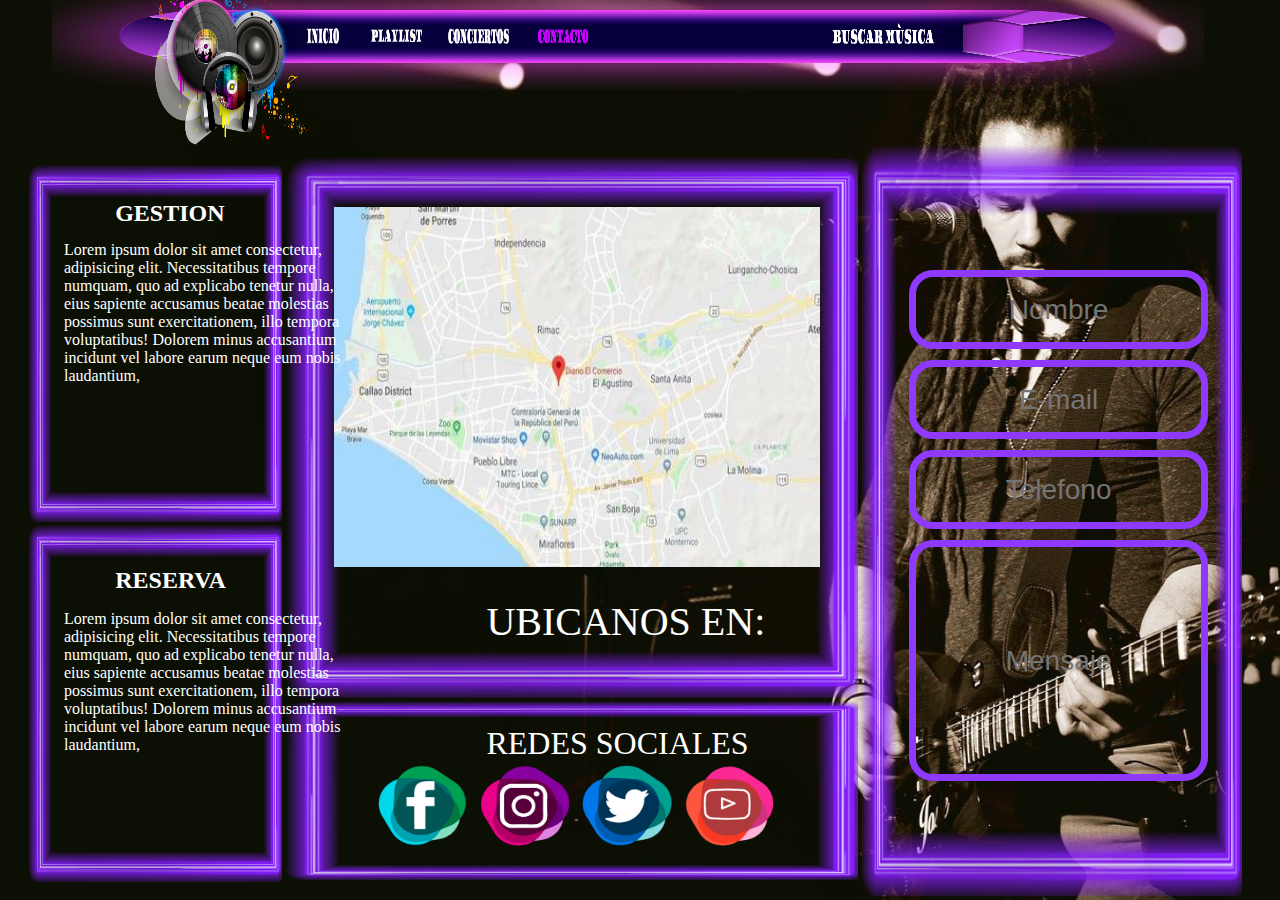
<file: contacto.html>
<!DOCTYPE html>
<html lang="en">
<head>
    <meta charset="UTF-8">
    <meta http-equiv="X-UA-Compatible" content="IE=edge">
    <meta name="viewport" content="width=device-width, initial-scale=1.0">
    <title>Music chill</title>
    <link rel="stylesheet" href="style.css">
    <link rel="icon" href="img/logo.ico">
</head>
<body>
    <!--LOGO Y MENU-->
    <img src="img/boton menu.png" alt="botonmenu" id="botonmenu">
    <a href="index.html"><img src="img/logo.png" alt="logo" id="logo"></a>
    <a href="index.html"><img src="img/inicio.png" alt="inicio" id="inicio"></a>
    <a href="playlist.html"><img src="img/playlist.png" alt="playlist" id="playlist"></a>
    <a href="conciertos.html"><img src="img/conciertos.png" alt="conciertos" id="conciertos"></a>
    <a href="contacto.html"><img src="img/contacto2.png" alt="contacto" id="contacto"></a>
    <a href="buscar_musica.html"> <img src="img/buscar musica.png" alt="buscar musica" id="buscarmusica"></a>
     <!--aqui trabajaremos el uso de las tablas en html-->
        <!--IMAGENES-->
        <img src="img/fondoibfo1.png" alt="fondoinfo" id="fondocont1-1">
        <img src="img/fondoibfo1.png" alt="fondoinfo" id="fondocont1-2">
        <img src="img/fondoibfo1.png" alt="fondoinfo" id="fondocont1-3">
        <img src="img/fondoibfo1.png" alt="fondoinfo" id="fondocont1-4">
        <img src="img/fondoibfo1.png" alt="fondoinfo" id="fondocont1-5">

        <img src="img/googlemaps.jpg" alt="googlemaps" id="googlemaps">
        <!--INFORMACION-->
        <h2 class="gestion-contacto">
            GESTION
        </h2>
        <p class="gestion-contacto2">
            Lorem ipsum dolor sit amet consectetur, <br> 
            adipisicing elit. Necessitatibus tempore <br> 
            numquam, quo ad explicabo tenetur nulla, <br> 
            eius sapiente accusamus beatae molestias <br> 
            possimus sunt exercitationem, illo tempora <br> 
            voluptatibus! Dolorem minus accusantium <br> 
            incidunt vel labore earum neque eum nobis <br> 
            laudantium, 
        </p>
        <h2 class="reserva-contacto">
            RESERVA
        </h2>
        <p class="reserva-contacto2">
            Lorem ipsum dolor sit amet consectetur, <br> 
            adipisicing elit. Necessitatibus tempore <br> 
            numquam, quo ad explicabo tenetur nulla, <br> 
            eius sapiente accusamus beatae molestias <br> 
            possimus sunt exercitationem, illo tempora <br> 
            voluptatibus! Dolorem minus accusantium <br> 
            incidunt vel labore earum neque eum nobis <br> 
            laudantium, 
        </p>

        <!--REDES SOCIALES-->
        <a href="https://www.facebook.com/" target="_blank"><img src="img/facebook.png" alt="facebook" id="facebookc"></a>
        <a href="https://www.instagram.com/" target="_blank"><img src="img/instagram.png" alt="instagram" id="instagramc"></a>
        <a href="https://twitter.com/" target="_blank"><img src="img/twitter.png" alt="twitter" id="twitterc"></a>
        <a href="https://www.youtube.com/" target="_blank"><img src="img/youtube.png" alt="youtube" id="youtubec"></a>
        <!--FORMULARIOS-->
        <form action="">
            <input type="text" placeholder="Nombre" name="" id="inputcont-1">
            <input type="text" placeholder="E-mail" name="" id="inputcont-2">
            <input type="text" placeholder="Telefono" name="" id="inputcont-3">
            <input type="text" placeholder="Mensaje" name="" id="inputcont-4">
        </form>
        <P class="ubicanos-en">
            UBICANOS EN:
        </P>
        <P class="rdct">
            REDES SOCIALES
        </P>


</body>
</html>
</file>
<file: style.css>
/**FONDO**/
body {
    background: url(img/fondo.jpg) no-repeat center center fixed;
    -webkit-background-size: cover;
    -moz-background-size: cover;
    -o-background-size: cover;
    background-size: cover;
}
/**LOGO Y MENU**/
#botonmenu {
    width: 90%;
    height: 12%;
    position: fixed;
    top: -2%;
    left: 4.1%;
    z-index: 1;
}
#logo {
    width: 12%;
    height: 20%;
    position: fixed;
    top: -3.9%;
    left: 12%;
    z-index: 2;
}
#logo:hover {
    transform: scale(1.2);
}
#inicio {
    width: 2.5%;
    height: 1.8%;
    position: fixed;
    top: 3.1%;
    left: 24%;
    z-index: 2;
}
#inicio:hover {
    transform: scale(1.5);
}
#playlist {
    width: 4%;
    height: 1.5%;
    position: fixed;
    top: 3.2%;
    left: 29%;
    z-index: 2;
}
#playlist:hover {
    transform: scale(1.5);
}
#conciertos {
    width: 4.8%;
    height: 1.8%;
    position: fixed;
    top: 3.1%;
    left: 35%;
    z-index: 2;
}
#conciertos:hover {
    transform: scale(1.5);
}
#contacto {
    width: 3.9%;
    height: 1.8%;
    position: fixed;
    top: 3.1%;
    left: 42%;
    z-index: 2;
}
#contacto:hover {
    transform: scale(1.5);
}
#buscarmusica {
    width: 8%;
    height: 2.3%;
    position: fixed;
    top: 2.6%;
    left: 65%;
    z-index: 2;
} 
#buscarmusica:hover {
    transform: scale(1.5);
 } 
/**redes sociales**/
#facebook {
    position: fixed;
    width: 5%;
    height: 7%;
    top: 90%;
    left: 1%;
}
#facebook:hover {
    transform: scale(1.3);
}  
#instagram {
    position: fixed;
    width: 5%;
    height: 7%;
    top: 90%;
    left: 7%;
}
#instagram:hover {
    transform: scale(1.3);
}  
#twitter {
    position: fixed;
    width: 5%;
    height: 7%;
    top: 90%;
    left: 13%;
}
#twitter:hover {
    transform: scale(1.3);
}  
#youtube {
    position: fixed;
    width: 5%;
    height: 7%;
    top: 90%;
    left: 19%;
}
#youtube:hover {
    transform: scale(1.3);
}
/**INFORMACION INICIO 1**/
#fondoinfo {
    width: 25%;
    height: 70%;
    position: fixed;
    top: 18%;
    left: 0%;
}
#play {
    width: 5%;
    height: 9%;
    position: fixed;
    top: 29.2%;
    left: 17%;
}
#play1 {
    width: 3%;
    position: fixed;
    top: 31%;
    left: 18%;
}
.reproductor {
    width: 21%;
    height: 60%;  
    position: fixed;
    top: 23%;
    left: 2.4%;
    z-index: -1;
}
/**INFORMACION DE INICIO 2**/
   /**IMAGENES VIDEOS Y AUDIOS**/
    #infopag2 {
    width: 50%;
    height: 59%;
    position: absolute;
    top: 9%;
    left: 24.2%;
    z-index: -1;
    }
    #infopag2-1 {
    width: 37%;
    height: 30%;
    position: absolute;
    top: 68%;
    left: 25%;
    z-index: -1;
    }
    #infopag2-2 {
    width: 37%;
    height: 30%;
    position: absolute;
    top: 68%;
    left: 62%;
    z-index: -1;
    }
    #infopag2-3 {
    width: 24.7%;
    height: 59%;
    position: absolute;
    top: 9%;
    left: 74%;
    z-index: -1;
    }
    #infopag2-4 {
        width: 37%;
        height: 30%;
        position: absolute;
        top: 99%;
        left: 43%;
        z-index: -1;
    }
    #lineaindex1 {
        width: 65%;
        height: 1.5%;
        position: absolute;
        top: 180%;
        left: 31%;
    }
    #lineaindex2 {
        width: 65%;
        height: 1.5%;
        position: absolute;
        top: 230%;
        left: 31%;
    }
    #infopag2-9 {
        width: 30%;
        height: 10%;
        position: absolute;
        top: 137%;
        left: 47%;
        z-index: -1;
    }

       /**IMAGENES REALES**/
       #logo-info {
           width: 30%;
           height: 40%;
           position: absolute;
           top: 17%;
           left: 45%;
           z-index: -2;
       }
       #musica {
           width: 13%;
           position: absolute;
           top: 70%;
           left: 47%;
           z-index: -1;
       }
       #video {
        width: 13%;
        position: absolute;
        top: 70%;
        left: 84%;
        z-index: -1;
    }
    #c1{
        width: 10%;
        position: absolute;
        top: 205%;
        left: 34%;
    }
    #c1:hover {
        transform: scale(1.2);
    }
    #c2{
        width: 10%;
        position: absolute;
        top: 205%;
        left: 46%;
    }
    #c2:hover {
        transform: scale(1.2);
    }
    #c3{
        width: 10%;
        position: absolute;
        top: 205%;
        left: 58%;
    }
    #c3:hover {
        transform: scale(1.2);
    }
    #c4{
        width: 10%;
        position: absolute;
        top: 205%;
        left: 70%;
    }
    #c4:hover {
        transform: scale(1.2);
    }
    #c5{
        width: 10%;
        position: absolute;
        top: 205%;
        left: 82%;
    }   
    #c5:hover {
        transform: scale(1.2);
    }

    #conciertoimg {
        width: 13%;
        position: absolute;
        top: 102%;
        left: 65%;
        z-index: -1;
    }
    #c6{
        width: 10%;
        position: absolute;
        top: 155%;
        left: 46%;
    }
    #c7{
        width: 10%;
        position: absolute;
        top: 155%;
        left: 34%;
    }
    #c8{
        width: 10%;
        position: absolute;
        top: 155%;
        left: 58%;
    }
    #c9{
        width: 10%;
        position: absolute;
        top: 155%;
        left: 70%;
    }
    #c10{
        width: 10%;
        position: absolute;
        top: 155%;
        left: 82%;
    }
       /**VIDEOS**/
       #video1 {
           width: 21.5%;
           height: 25%;
           position: absolute;
           top: 32%;
           left: 76%;
           z-index: 0;
       }
       /**AUDIOS**/
       #audio1 {
           width: 10%;
           position: absolute;
           top: 170%;
           left: 34%;
       }
       #audio2 {
        width: 10%;
        position: absolute;
        top: 170%;
        left: 46%;
    }
    #audio3 {
        width: 10%;
        position: absolute;
        top: 170%;
        left: 58%;
    }
    #audio4 {
        width: 10%;
        position: absolute;
        top: 170%;
        left: 70%;
    }
    #audio5 {
        width: 10%;
        position: absolute;
        top: 170%;
        left: 82%;
    }
    /**TEXTO**/
    .titulo {
        color: white;
        position: absolute;
        font-family: arial;
        top: 14%;
        left: 29%;
        z-index: -1;
    }
    #click-aqui {
        color: white;
    }
    .inf {
        color: white;
        position: absolute;
        top: 14%;
        left: 76%;
        font-size: 120%;
        z-index: -1;
    }
    .solo-audio {
        color: white;
        position: absolute;
        top: 70%;
        left: 29%;
        z-index: -1;
    }
    .canciones-solo-audio {
        font-size: 230%;
    }
    .videos-musicales {
        color: white;
        position: absolute;
        top: 70%;
        left: 66%;
        z-index: -1;
    }
    .videoclips-musicales {
        font-size: 230%;
    }
    .conciertost {
        color: white ;
        position: absolute;
        top: 101%;
        left: 47%;
        z-index: -1;
    }
    .conciertos1 {
        font-size: 230%;
    }
    .escuchados {
        color: white;
        font-size: 175%;
        position: absolute;
        top: 180%;
        left: 55%;
    }
    .vistos {
        color: white;
        font-size: 175%;
        position: absolute;
        top: 230%;
        left: 58%;
    }
    .subp {
        color: white;
        position: absolute;
        top: 250%;
    }
    .can1 {
        color: white;
        text-decoration: none;
        font-size: 110%;
        position: absolute;
        top: 227%;
        left: 34.5%;
    }
    .can2 {
        color: white;
        text-decoration: none;
        font-size: 110%;
        position: absolute;
        top: 227%;
        left: 46.5%;
    }
    .can3 {
        color: white;
        text-decoration: none;
        font-size: 110%;
        position: absolute;
        top: 227%;
        left: 58.5%;
    }    
    .can4 {
        color: white;
        text-decoration: none;
        font-size: 110%;
        position: absolute;
        top: 227%;
        left: 70.5%;
    }
    .can5 {
        color: white;
        text-decoration: none;
        font-size: 110%;
        position: absolute;
        top: 227%;
        left: 82.5%;
    }
    .can1-1 {
        color: white;
        font-size: 110%;
        position: absolute;
        top: 175%;
        left: 34.5%;
    }
    .can1-2 {
        color: white;
        font-size: 110%;
        position: absolute;
        top: 175%;
        left: 46.5%;
    }
    .can1-3 {
        color: white;
        font-size: 110%;
        position: absolute;
        top: 175%;
        left: 58.5%;
    }
    .can1-4 {
        color: white;
        font-size: 110%;
        position: absolute;
        top: 175%;
        left: 70.5%;
    }
    .can1-5 {
        color: white;
        font-size: 110%;
        position: absolute;
        top: 175%;
        left: 82.5%;
    }
.mas-p {
    color: white;
    font-size: 300%;
    position: absolute;
    top: 134%;
    left: 52.5%;
}
/**BUACAR MUSICA**/
#buscarmu- {
    border: 0%;
    background: none;
    text-align: center;
    border: 7px solid rgb(153, 0, 255);
    position: absolute;
    top: 30%;
    left: 10%;
    outline: none;
    color: white;
    border-radius: 100px;
    font-size: 175%;
    display: block;
    width: 65%;
    height: 7%;
    
}
#buscarmu-:hover {
    transform: scale(1.02);
}
#buscarmus- {
    border: 0;
    background: rgb(162, 0, 255);
    text-align: center;
    border: 7px solid rgb(153, 0, 255);
    position: absolute;
    top: 30%;
    left: 76%;
    outline: none;
    color: white;
    border-radius: 100px;
    font-size: 175%;
    display: block;
    width: 13%;
    height: 7%;
}
#buscarmus-:hover {
    transform: scale(1.05);
}
#c11{
    width: 10%;
    position: absolute;
    top: 50%;
    left: 34%;
}
#c11:hover {
    transform: scale(1.2);
}
#c12{
    width: 10%;
    position: absolute;
    top: 50%;
    left: 46%;
}
#c12:hover {
    transform: scale(1.2);
}
#c13{
    width: 10%;
    position: absolute;
    top: 50%;
    left: 58%;
}
#c13:hover {
    transform: scale(1.2);
}
#c14{
    width: 10%;
    position: absolute;
    top: 50%;
    left: 70%;
}
#c14:hover {
    transform: scale(1.2);
}
#c15{
    width: 10%;
    position: absolute;
    top: 50%;
    left: 82%;
}   
#c15:hover {
    transform: scale(1.2);
}
#c16{
    width: 10%;
    position: absolute;
    top: 76%;
    left: 34%;
}
#c16:hover {
    transform: scale(1.2);
}
#c17{
    width: 10%;
    position: absolute;
    top: 76%;
    left: 46%;
}
#c17:hover {
    transform: scale(1.2);
}
#c18{
    width: 10%;
    position: absolute;
    top: 76%;
    left: 58%;
}
#c18:hover {
    transform: scale(1.2);
}
#c19{
    width: 10%;
    position: absolute;
    top: 76%;
    left: 70%;
}
#c19:hover {
    transform: scale(1.2);
}
#c20{
    width: 10%;
    position: absolute;
    top: 76%;
    left: 82%;
}   
#c20:hover {
    transform: scale(1.2);
}
#fondobm {
    width: 28%;
    height: 46%;
    position: absolute;
    top: 50%;
    left: 3%;
}
#c21{
    width: 10%;
    position: absolute;
    top: 73%;
    left: 19%;
}   
#c21:hover {
    transform: scale(1.2);
}
#info-bs {
    color: white;
    position: absolute;
    top: 50%;
    left: 12%;
    font-size: 250%;
}
.info-bs10 {
    color: white;
    position: absolute;
    font-size: 150%;
    top: 58%;
    left: 6%;
}
.can01 {
    color: white;
    font-size: 110%;
    position: absolute;
    top: 68%;
    left: 34.5%;
}
.can02 {
    color: white;
    font-size: 110%;
    position: absolute;
    top: 68%;
    left: 46.5%;
}
.can03 {
    color: white;
    font-size: 110%;
    position: absolute;
    top: 68%;
    left: 58.5%;
}
.can04 {
    color: white;
    font-size: 110%;
    position: absolute;
    top: 68%;
    left: 70.5%;
}
.can05 {
    color: white;
    font-size: 110%;
    position: absolute;
    top: 68%;
    left: 82.5%;
}
.can06 {
    color: white;
    font-size: 110%;
    position: absolute;
    top: 94%;
    left: 34.5%;
}
.can07 {
    color: white;
    font-size: 110%;
    position: absolute;
    top: 94%;
    left: 46.5%;
}
.can08 {
    color: white;
    font-size: 110%;
    position: absolute;
    top: 94%;
    left: 58.5%;
}
.can09 {
    color: white;
    font-size: 110%;
    position: absolute;
    top: 94%;
    left: 70.5%;
}
.can10 {
    color: white;
    font-size: 110%;
    position: absolute;
    top: 94%;
    left: 82.5%;
}
/**PLAYLIST**/
  /**IMAGENES**/
#fondo-play1-1 {
    width: 20%;
    height: 40%;
    position: absolute;
    top: 18%;
    left: 78%;
}
#fondo-play1-2 {
    width: 20%;
    height: 40%;
    position: absolute;
    top: 58%;
    left: 78%;
}
#fondo-play1-3 {
    width: 20%;
    height: 40%;
    position: absolute;
    top: 18%;
    left: 58%;
}
#fondo-play1-4 {
    width: 20%;
    height: 40%;
    position: absolute;
    top: 58%;
    left: 58%;
}
#fondo-play1-5 {
    width: 58%;
    height: 82%;
    position: absolute;
    top: 16.8%;
    left: 0%;
}
#lin1 {
    position: absolute;
    top: 35%;
    left: 7%;
    width: 45%;
    height: 1%;
}
#lin2 {
    position: absolute;
    top: 42%;
    left: 7%;
    width: 45%;
    height: 1%;
}
#lin3 {
    position: absolute;
    top: 49%;
    left: 7%;
    width: 45%;
    height: 1%;
}
#lin4 {
    position: absolute;
    top: 56%;
    left: 7%;
    width: 45%;
    height: 1%;
}
#lin5 {
    position: absolute;
    top: 63%;
    left: 7%;
    width: 45%;
    height: 1%;
}
#lin6 {
    position: absolute;
    top: 70%;
    left: 7%;
    width: 45%;
    height: 1%;
}#lin7 {
    position: absolute;
    top: 77%;
    left: 7%;
    width: 45%;
    height: 1%;
}
#lin8 {
    position: absolute;
    top: 84%;
    left: 7%;
    width: 45%;
    height: 1%;
}

#artistaspl {
    position: absolute;
    width: 15%;
    height: 30%;
    top: 30%;
    left: 61%;
}
#albumespl1 {
    position: absolute;
    width: 15%;
    height: 18%;
    top: 37%;
    left: 81%;
}
#favoritoss-pl {
    position: absolute;
    width: 15%;
    height: 18%;
    top: 76%;
    left: 61%;
}
#generos-pl {
    position: absolute;
    width: 15%;
    height: 18%;
    top: 76%;
    left: 81%;
}
/**AUDIO**/
#audio-pl1 {
    width: 3%;
    position: absolute;
    top: 36.3%;
    left: 49%;
}
#audio-pl2 {
    width: 3%;
    position: absolute;
    top: 43.3%;
    left: 49%;
}
#audio-pl3 {
    width: 3%;
    position: absolute;
    top: 50.3%;
    left: 49%;
}
#audio-pl4 {
    width: 3%;
    position: absolute;
    top: 57.3%;
    left: 49%;
}
#audio-pl5 {
    width: 3%;
    position: absolute;
    top: 64.3%;
    left: 49%;
}
#audio-pl6 {
    width: 3%;
    position: absolute;
    top: 71.3%;
    left: 49%;
}
#audio-pl7 {
    width: 3%;
    position: absolute;
    top: 78.3%;
    left: 49%;
}
/**TEXTO**/
.mis-canciones {
    color: white;
    position: absolute;
    top: 25%;
    left: 23%;
}
.can1-1pl {
    color: white;
    font-size: 150%;
    position: absolute;
    top: 35%;
    left: 8%;
}
.can1-2pl {
    color: white;
    font-size: 150%;
    position: absolute;
    top: 42%;
    left: 8%;
}.can1-3pl {
    color: white;
    font-size: 150%;
    position: absolute;
    top: 49%;
    left: 8%;
}
.can1-4pl {
    color: white;
    font-size: 150%;
    position: absolute;
    top: 56%;
    left: 8%;
}
.can1-5pl {
    color: white;
    font-size: 150%;
    position: absolute;
    top: 63%;
    left: 8%;
}
.can1-6pl {
    color: white;
    font-size: 150%;
    position: absolute;
    top: 70%;
    left: 8%;
}
.can1-7pl {
    color: white;
    font-size: 150%;
    position: absolute;
    top: 77%;
    left: 8%;
}
.artistas-pl {
    color: white;
    position: absolute;
    top: 20%;
    left: 65%;
}
.artistas-pl-2 {
    color: white;
    position: absolute;
    top: 25%;
    left: 60%;
    font-size: 115%;
}
.albumes-pl {
    color: white;
    position: absolute;
    top: 20%;
    left: 85%;
}
.albumes-pl-2 {
    color: white;
    position: absolute;
    top: 25%;
    left: 80%;
    font-size: 115%;
}
.favoritos-pl {
    color: white;
    position: absolute;
    top: 60%;
    left: 65%;
} 
.favoritos-pl-2 {
    color: white;
    position: absolute;
    top: 65%;
    left: 60%;
    font-size: 115%;
}
.genero-pl {
    color: white;
    position: absolute;
    top: 60%;
    left: 85.5%;
}
.genero-pl-2 {
    color: white;
    position: absolute;
    top: 65%;
    left: 80%;
    font-size: 115%;
}
/**CONTACTO**/
#fondocont1-1 {
    width: 20%;
    height: 40%;
    position: absolute;
    top: 18%;
    left: 2%;
}
#fondocont1-2 {
    width: 20%;
    height: 40%;
    position: absolute;
    top: 58%;
    left: 2%;
} 
#fondocont1-3 {
    width: 45%;
    height: 20%;
    position: absolute;
    top: 77.8%;
    left: 22%;
}
#fondocont1-4 {
    width: 45%;
    height: 60.5%;
    position: absolute;
    top: 17%;
    left: 22%;
}
#fondocont1-5 {
    width: 30%;
    height: 84%;
    position: absolute;
    top: 15.5%;
    left: 67%;
}
#googlemaps {
    position: absolute;
    width: 38%;
    height: 40%;
    left: 26.1%;
    top: 23%;
}
/**TEXTO**/
.gestion-contacto {
    color: white;
    position: absolute;
    top: 20%;
    left: 9%;
}
.gestion-contacto2 {
    color: white;
    position: absolute;
    top: 25%;
    left: 5%;
}
.reserva-contacto {
    color: white;
    position: absolute;
    top: 60.8%;
    left: 9%;
}
.reserva-contacto2 {
    color: white;
    position: absolute;
    top: 66%;
    left: 5%;
}
.ubicanos-en {
    color: white;
    font-size: 250%;
    position: absolute;
    top: 62%;
    left: 38%;
}
.rdct {
    color: white;
    font-size: 200%;
    position: absolute;
    top: 77%;
    left: 38%;
}
/**redes sociales**/
#facebookc {
    position: fixed;
    width: 7%;
    height: 9%;
    top: 85%;
    left: 29.5%;
}
#facebookc:hover {
    transform: scale(1.3);
}  
#instagramc {
    position: fixed;
    width: 7%;
    height: 9%;
    top: 85%;
    left: 37.5%;
}
#instagramc:hover {
    transform: scale(1.3);
}  
#twitterc {
    position: fixed;
    width: 7%;
    height: 9%;
    top: 85%;
    left: 45.5%;
}
#twitterc:hover {
    transform: scale(1.3);
}  
#youtubec {
    position: fixed;
    width: 7%;
    height: 9%;
    top: 85%;
    left: 53.5%;
}
#youtubec:hover {
    transform: scale(1.3);
}
/**FORMULARIOS**/
#inputcont-1 {
    border: 0;
    background: none;
    text-align: center;
    border: 7px solid  rgb(143, 57, 255);
    position: absolute;
    top: 30%;
    left: 71%;
    outline: none;
    color: white;
    border-radius: 24px;
    font-size: 175%;
    display: block;
    width: 22%;
    height: 7%;
}
#inputcont-2 {
    border: 0;
    background: none;
    text-align: center;
    border: 7px solid rgb(143, 57, 255);
    position: absolute;
    top: 40%;
    left: 71%;
    outline: none;
    color: white;
    border-radius: 24px;
    font-size: 175%;
    display: block;
    width: 22%;
    height: 7%;
}
#inputcont-3 {
    border: 0;
    background: none;
    text-align: center;
    border: 7px solid rgb(143, 57, 255);
    position: absolute;
    top: 50%;
    left: 71%;
    outline: none;
    color: white;
    border-radius: 24px;
    font-size: 175%;
    display: block;
    width: 22%;
    height: 7%;
}
#inputcont-4 {
    border: 0;
    background: none;
    text-align: center;
    border: 7px solid rgb(143, 57, 255);
    position: absolute;
    top: 60%;
    left: 71%;
    outline: none;
    color: white;
    border-radius: 24px;
    font-size: 175%;
    display: block;
    width: 22%;
    height: 25%;
}

/**CONCIERTOS**/
    /**IMAGENES**/
        #fondo-nonciertos-1 {
            position: absolute;
            width: 40%;
            height: 25%;
            top: 20%;
            left: 0%;
        }
        #fondo-nonciertos-2 {
            position: absolute;
            width: 40%;
            height: 25%;
            top: 45%;
            left: 0%;
        }
        #fondo-nonciertos-3 {
            position: absolute;
            width: 40%;
            height: 25%;
            top: 70%;
            left: 0%;
        }
        #fondo-nonciertos-4 {
            position: absolute;
            width: 60%;
            height: 78%;
            top: 18%;
            left: 39%;
        }
        #fondo-nonciertos-5 {
            position: absolute;
            width: 20%;
            height: 80%;
            top: 100%;
            left: 1%;
        }
        #concierto1-1{
            width: 10%;
            position: absolute;
            top: 23%;
            left: 28%;
        }
        #concierto1-1:hover {
            transform: scale(1.2);
        }
        #concierto1-2{
            width: 10%;
            position: absolute;
            top: 48%;
            left: 3%;
        }
        #concierto1-2:hover {
            transform: scale(1.2);
        }
        #concierto1-3{
            width: 10%;
            position: absolute;
            top: 73%;
            left: 28%;
        }
        #concierto1-3:hover {
            transform: scale(1.2);
        }

        #linea-conciertos-1 {
            position: absolute;
            width: 70%;
            height: 2%;
            top: 100%;
            left: 25%;
        }
        #linea-conciertos-2 {
            position: absolute;
            width: 70%;
            height: 2%;
            top: 120%;
            left: 25%;
        }
        #linea-conciertos-3 {
            position: absolute;
            width: 70%;
            height: 2%;
            top: 140%;
            left: 25%;
        }
        #linea-conciertos-4 {
            position: absolute;
            width: 70%;
            height: 2%;
            top: 160%;
            left: 25%;
        }
        #linea-conciertos-5 {
            position: absolute;
            width: 70%;
            height: 2%;
            top: 180%;
            left: 25%;
        }
        #img20-20 {
            position: absolute;
            top: 140%;
            left: 3%;
            width: 17%;
            height: 35 %;
        }
        /**AUDIOS**/
        #concierto-audio1 {
            position: absolute;
            top: 33%;
            left: 8%;
        }
        #concierto-audio2 {
            position: absolute;
            top: 58%;
            left: 17%;
        }
        #concierto-audio3 {
            position: absolute;
            top: 83%;
            left: 8%;
        }
        /**TEXTO**/
        .nombre-c-1 {
            color: white;
            font-size: 315%;
            position: absolute;
            top: 18%;
            left: 3%;
        }
        .nombre-c-2 {
            color: white;
            font-size: 315%;
            position: absolute;
            top: 43%;
            left: 13%;
        }
        .nombre-c-3 {
            color: white;
            font-size: 315%;
            position: absolute;
            top: 68%;
            left: 3%;
            }
        .prox-com {
            color: white;
            position: absolute;
            top: 105%;
            left: 3%;
            font-size: 150%;
        }
        .proxcon1-1 {
            color: white;
            font-size: 400%;
            position: absolute;
            top: 100%;
            left: 26%;
        }
        .proxcon1-2 {
            color: white;
            font-size: 400%;
            position: absolute;
            top: 120%;
            left: 26%;
        }
        .proxcon1-3 {
            color: white;
            font-size: 400%;
            position: absolute;
            top: 140%;
            left: 26%;
        }
        .proxcon1-4 {
            color: white;
            font-size: 400%;
            position: absolute;
            top: 160%;
            left: 26%;
        } /**VIDEO**/
        #video-concierto {
            width: 52%;
            height: 65%;
            position: absolute;
            top: 25%;
            left:44%;
        }
</file>
